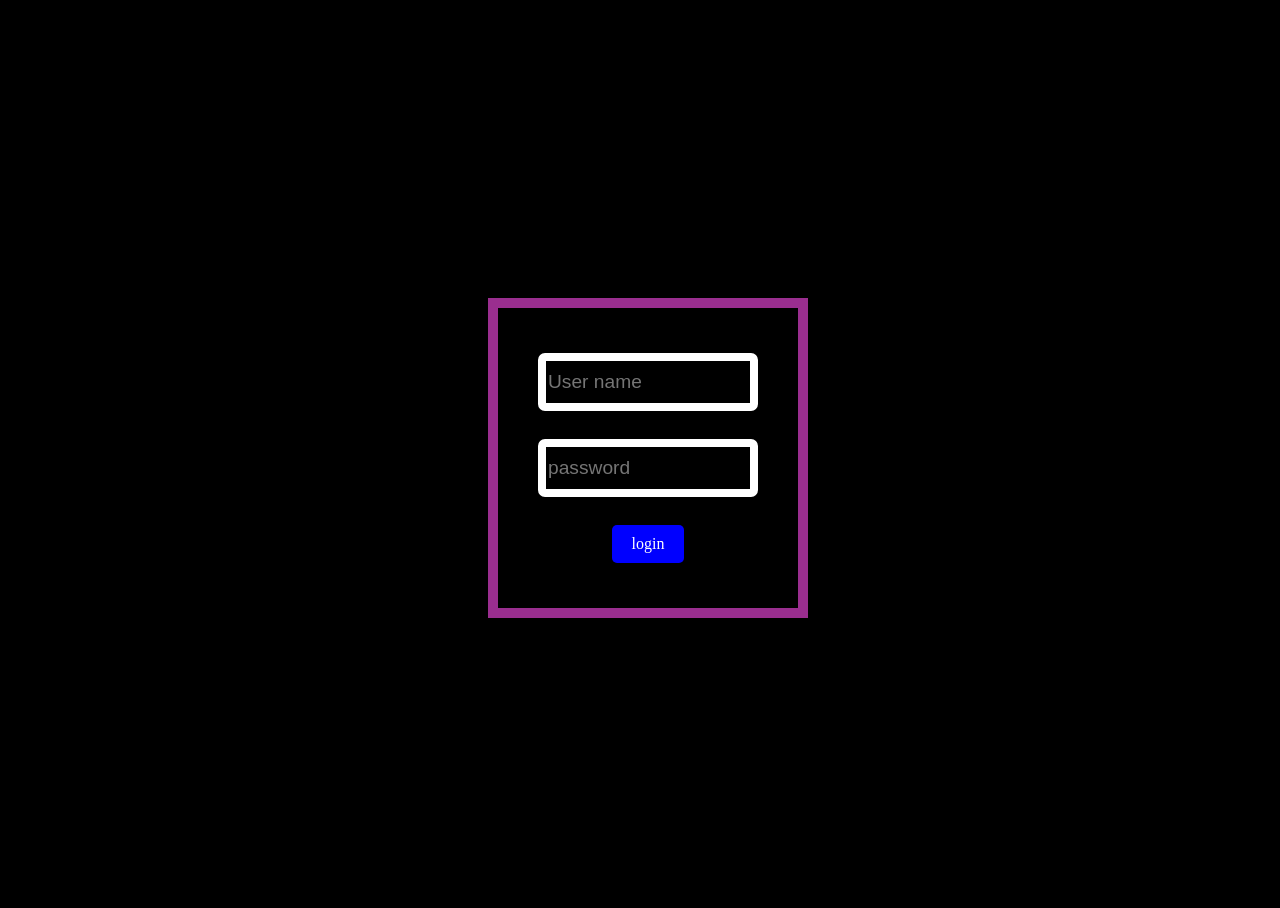
<file: loginpage.html>
<!DOCTYPE html>
<html lang="en">
<head>
    <meta charset="UTF-8">
    <meta name="viewport" content="width=device-width, initial-scale=1.0">
    <title>login page</title>
    <style>
        body{
            height: 100vh;
            background-color: black;
            display: flex;
            
            justify-content: center;
            align-items: center;
        }
        .form{
            
            border: 10px solid rgb(154, 46, 143);
            height: 300px;
            width: 300px;
           display: flex;
           align-items: center;
           flex-wrap: wrap;
           justify-content: center;
            
        }
        input{
           height: 40px;
           width: 200px;
           color: white;
           background: transparent;
           border: 8px white solid;
           border-radius: 7px;
        }
        
        .input-container {
    display: flex;
    flex-direction: column;
    gap: 5px; /* Adjust this value to control spacing */
}
body, html {
            width: 100%;
            height: 100%;
            overflow: hidden;
        }

        .video-background {
            position: fixed;
            top: 0;
            left: 0;
            width: 100vw;
            height: 100vh;
            pointer-events: none; /* Prevent interaction */
            z-index: -1;
        }

        .content {
            position: relative;
            z-index: 1;
            color: white;
            text-align: center;
            font-size: 2rem;
            top: 40%;
        }

        iframe {
            width: 100vw;
            height: 56.25vw; /* Maintain 16:9 aspect ratio */
            min-height: 100vh;
            min-width: 177.77vh;
            position: absolute;
            top: 50%;
            left: 50%;
            transform: translate(-50%, -50%);
        }
        .plh{
            color: white;
            font-size: 1.2rem;
        }
        .btn {
    display: inline-block;
    padding: 10px 20px;
    background-color: blue;
    color: white;
    text-decoration: none;
    border-radius: 5px;
    font-size: 16px;
  }

  .btn:hover {
    background-color: darkblue;
  }
    </style>
</head>
<body>
    <div class="video-background">
        <iframe 
            src="https://www.youtube.com/embed/tnOx9hGZ-2U?autoplay=1&mute=1&loop=1&playlist=tnOx9hGZ-2U&controls=0&showinfo=0&modestbranding=1"
            frameborder="0"
            allow="autoplay; fullscreen"
            allowfullscreen>
        </iframe>
    </div>

    
    <div class="form input-container">
        <input type="text" class="plh" placeholder="User name">
        <br>
        <input type="text" class="plh"  placeholder="password">
        <br>
        <a href="/index.html" target="_blank" class="btn">login</a>



    </div>
</body>
</html>
</file>
